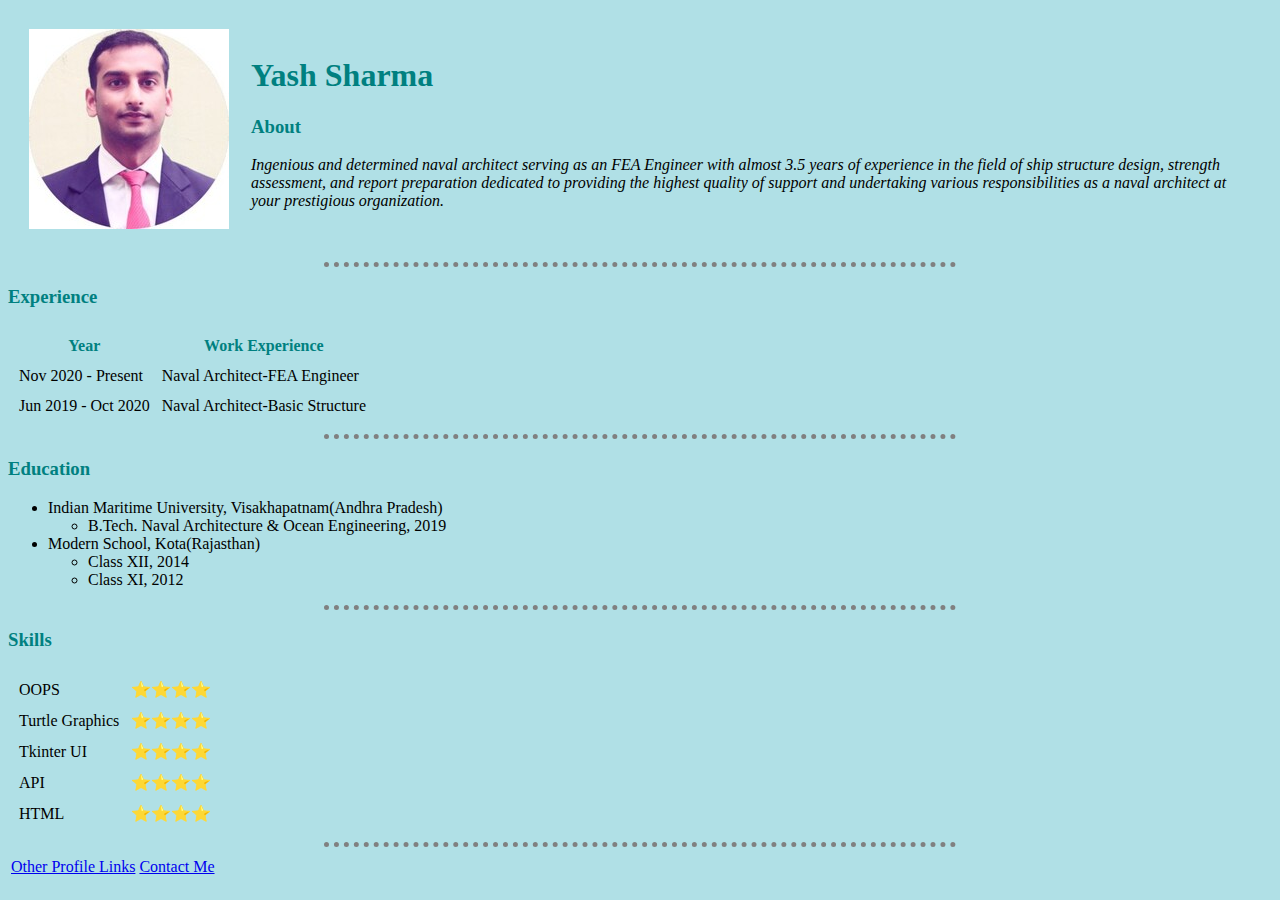
<file: index.html>
<!DOCTYPE html>
<html lang="en">
<head>
    <meta charset="UTF-8">
    <title>Yash Sharma Online CV</title>
    <link rel="stylesheet" href="css/styles.css">
</head>
<body>
<table cellspacing="20">
    <tr>
        <td><img src="images/profilepichtml.jpg" alt="Yash's profile pic"></td>
        <td><h1>Yash Sharma</h1>
            <h3>About</h3>
            <p><em>Ingenious and determined naval architect serving as an FEA Engineer with almost 3.5 years of experience in the field
            of ship structure design, strength assessment, and report preparation dedicated to providing the highest quality of
            support and undertaking various responsibilities as a naval architect at your prestigious organization.</em></p>
        </td>
    </tr>
</table>
<hr>
<h3>Experience</h3>
<table cellspacing="10">
    <thead>
        <tr>
            <th>Year</th>
            <th>Work Experience</th>
        </tr>
    </thead>
    <tbody>
        <tr>
            <td>Nov 2020 - Present</td>
            <td>Naval Architect-FEA Engineer</td>
        </tr>
        <tr>
            <td>Jun 2019 - Oct 2020</td>
            <td>Naval Architect-Basic Structure</td>
        </tr>
    </tbody>
</table>
<hr>
<h3>Education</h3>
<ul>
    <li>Indian Maritime University, Visakhapatnam(Andhra Pradesh)
        <ul>
            <li>B.Tech. Naval Architecture & Ocean Engineering, 2019</li>
        </ul>
    </li>
    <li>Modern School, Kota(Rajasthan)
        <ul>
            <li>Class XII, 2014</li>
            <li>Class XI, 2012</li>
        </ul>
    </li>
</ul>
<hr>
<h3>Skills</h3>
<table cellspacing="10">
    <tr>
        <td>OOPS</td>
        <td>⭐⭐⭐⭐</td>
    </tr>
    <tr>
        <td>Turtle Graphics</td>
        <td>⭐⭐⭐⭐</td>
    </tr>
    <tr>
        <td>Tkinter UI</td>
        <td>⭐⭐⭐⭐</td>
    </tr>
    <tr>
        <td>API</td>
        <td>⭐⭐⭐⭐</td>
    </tr>
    <tr>
        <td>HTML</td>
        <td>⭐⭐⭐⭐</td>
    </tr>
</table>
<hr>
<table>
    <tr>
        <td><a href="otherprofiles.html">Other Profile Links</a></td>
        <td><a href="Contacts.html">Contact Me</a></td>
    </tr>
</table>
</body>
</html>
</file>
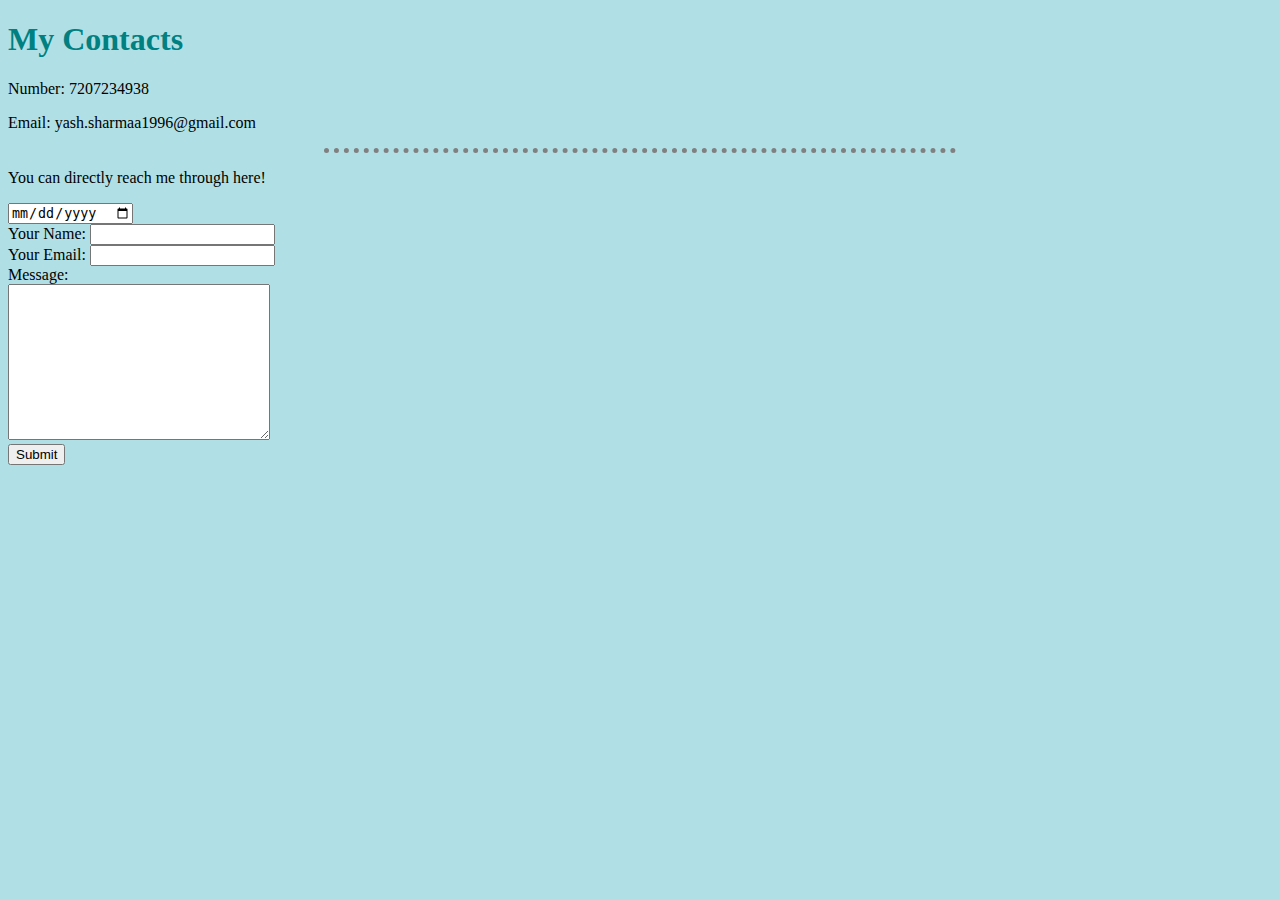
<file: Contacts.html>
<!DOCTYPE html>
<html lang="en">
<head>
    <meta charset="UTF-8">
    <title>test</title>
    <link rel="stylesheet" href="css/styles.css">
</head>
<body>
<h1>My Contacts</h1>
<p>Number: 7207234938</p>
<p>Email: yash.sharmaa1996@gmail.com</p>
<hr>
<form action="mailto:yash.sharmaa1996@gmail.com" method="post" enctype="text/plain">
    <p>You can directly reach me through here!</p>
    <input type="date" name="currentDate"><br>
    <label>Your Name:</label>
    <input type="text" name="yourName"><br>
    <label>Your Email:</label>
    <input type="email" name="yourEmail"><br>
    <label>Message:</label><br>
    <textarea name="yourMessage" cols="30" rows="10"></textarea><br>
    <input type="submit">
</form>
</body>
</html>
</file>
<file: css/styles.css>
body {
 background-color: powderblue;
}

hr {
 width: 50%;
 border: gray;
 border-style: dotted none none;
 border-width: 5px;
}

h1 {
 color: teal;
}

h3 {
 color: teal;
}

th {
 color: teal;
}
</file>
